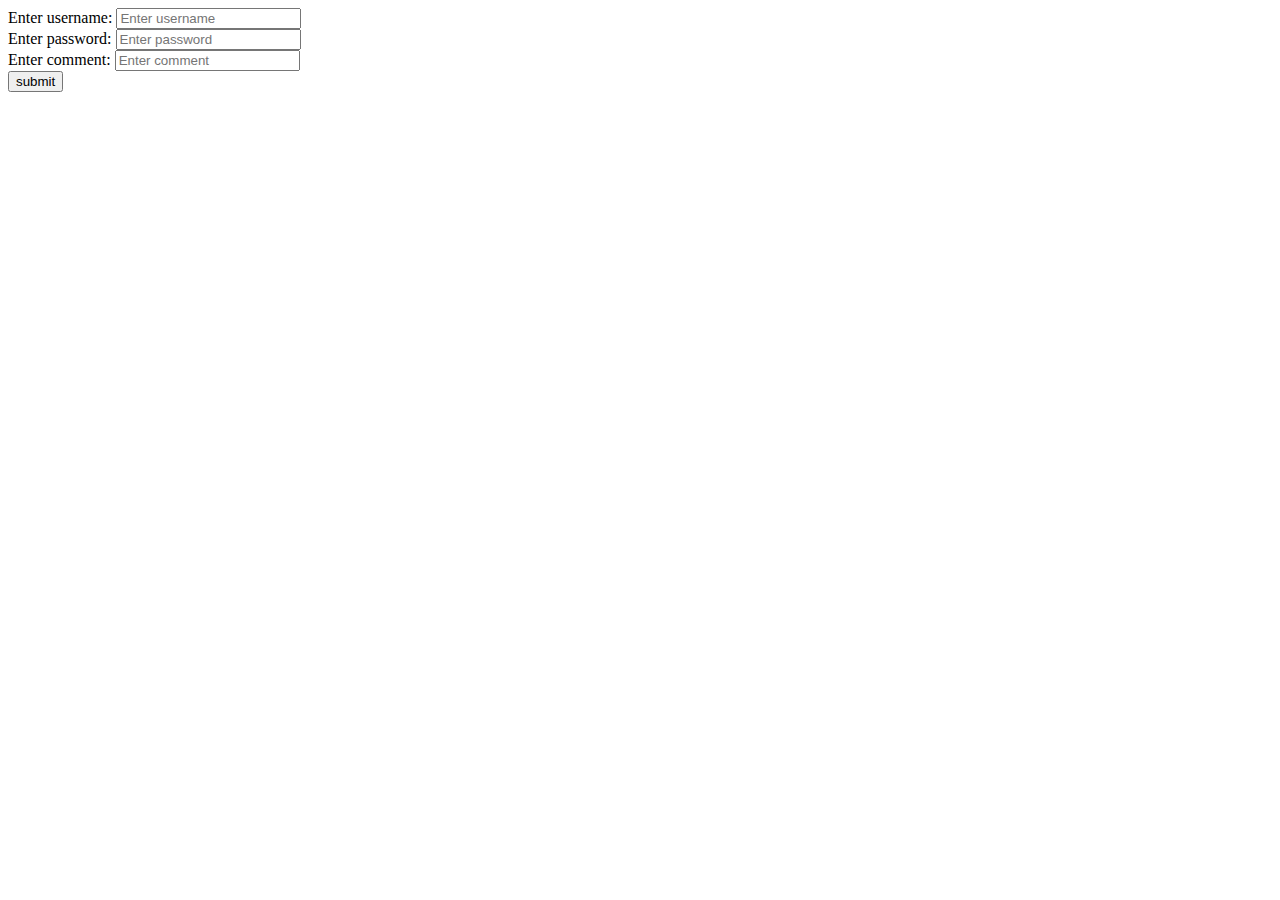
<file: templates/join.html>
<!DOCTYPE html> 
<html> 
	<head> 
		<title>Flask and SQLite </title> 
	</head> 
	<body> 
		<form method="POST"> 
			<label>Enter username:</label> 
			<input type="text" name="username" placeholder="Enter username" required><br/> 
			<label>Enter password:</label> 
			<input type="text" name="password" placeholder="Enter password" required><br/> 
			<label>Enter comment:</label> 
			<input type="text" name="comment" placeholder="Enter comment" required><br/> 
			 
			<input type = "submit" value = "submit"/><br/> 
		</form> 
	</body> 
</html>
</file>
